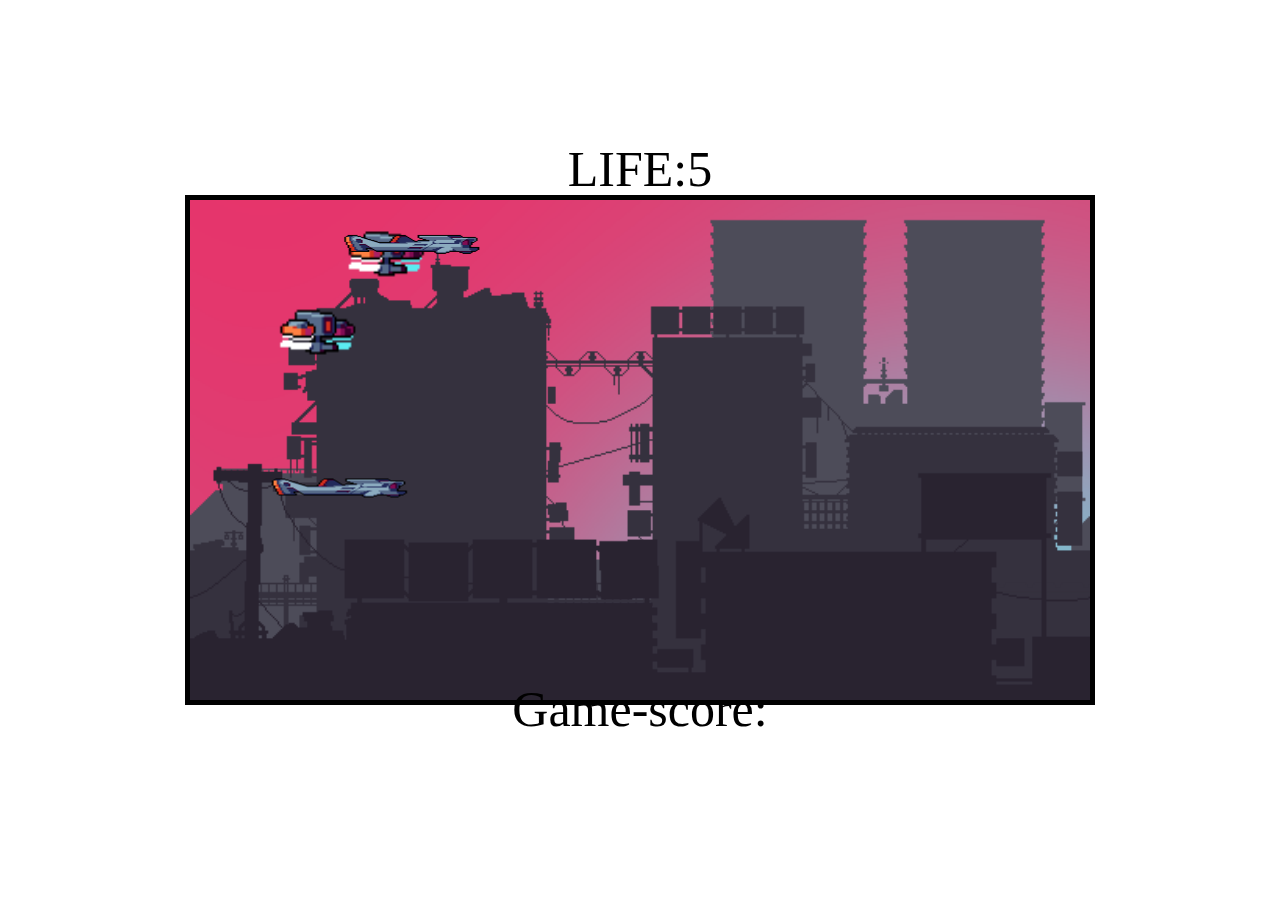
<file: index.html>
<!DOCTYPE html>
<html>
<head>
    <meta charset="utf-8">
    <meta http-equiv="X-UA-Compatible" content="IE=edge">
    <title>Shooting-Game</title>
    <meta name="description" content="width=device-width, initial-scale=1.0">
    <meta name="viewport" content="width=device-width, initial-scale=1">
    <link rel="stylesheet" href="Game.css">
</head>
<body>
    <canvas id="Test"></canvas>
    <div class="score-container">
        <p>Game-score: <span id="showGameScore"></span></p>
    </div>
    <p id="gameOver" class="gameOver"></p>
    <p id="Life" class="Life">LIFE:5</p>
    <script src="Game.js"></script>
</body>
</html>
</file>
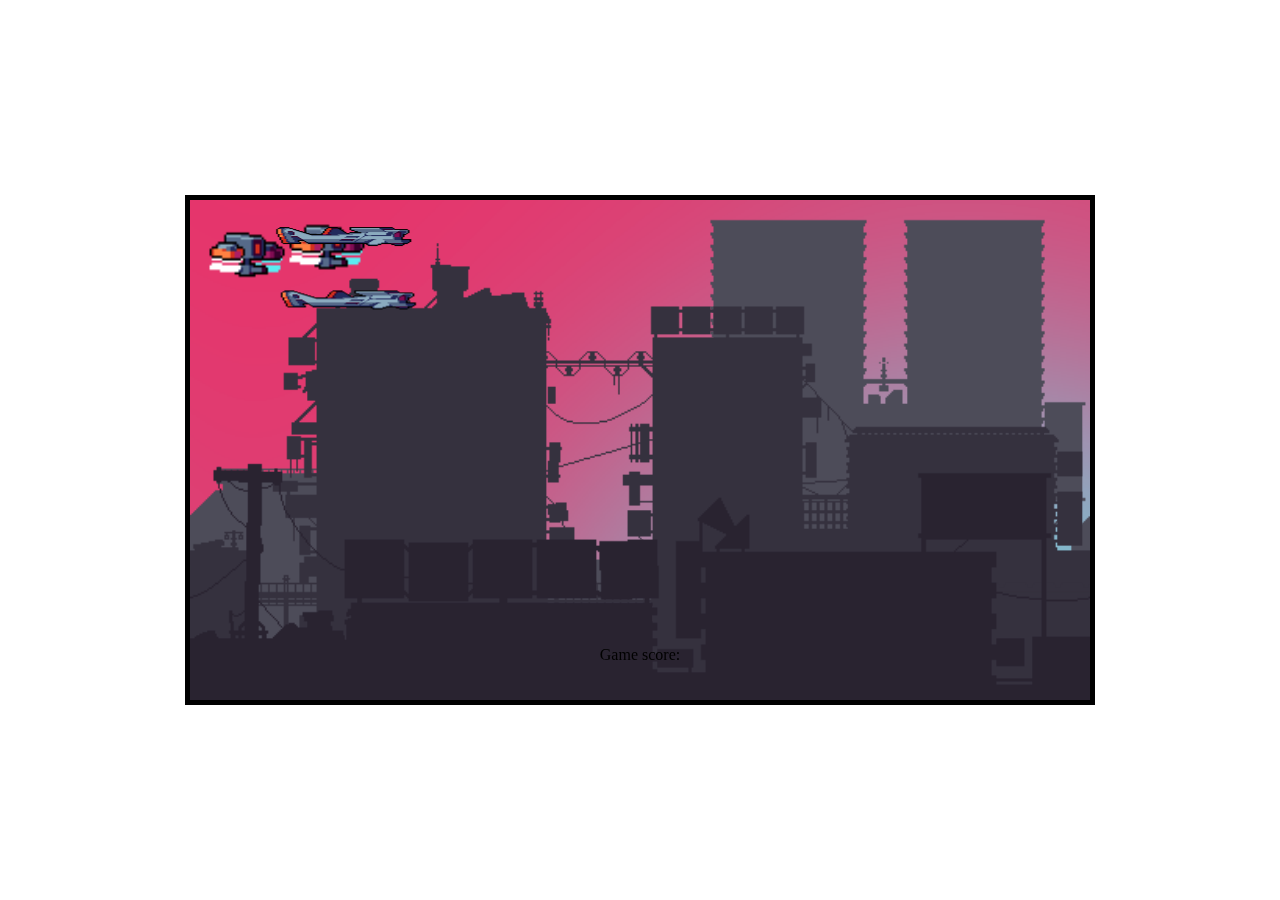
<file: Test.html>
<!DOCTYPE html>
<html>
    <head>
        <meta charset="utf-8">
        <meta http-equiv="X-UA-Compatible" content="IE=edge">
        <title>Test Game</title>
        <meta name="description" content="width=device-width, initial-scale=1.0">
        <meta name="viewport" content="width=device-width, initial-scale=1">
        <link rel="stylesheet" href="Test.css">
    </head>
    <body>
        <canvas id="Test"></canvas>
        <div class="score-container">
            <p>Game score: <span id="showGameScore"></span></p>
        </div>
        <p id="gameOver" class="gameOver"></p>
        <script src="Game.js"></script>
    </body>
</html>
</file>
<file: Game.css>
#Test{
    border: 5px solid black;
    position:absolute;
    top: 50%;
    left: 50%;
    transform: translate(-50%,-50%);
    width: 900px;
    height: 500px;
}
.score-container {
    text-align: center;
    font-size: 50px;
    position: absolute;
    top: 70%; /* Adjust this value to place the slider at the desired position */
    left: 50%;
    transform: translateX(-50%);
    width: 100%;
}
.gameOver {
    text-align: center;
    font-size: 100px;
    position: absolute;
    top: 10%; /* Adjust this value to place the slider at the desired position */
    left: 50%;
    transform: translateX(-50%);
    width: 100%;
}
.Life {
    text-align: center;
    font-size: 50px;
    position: absolute;
    top: 10%; /* Adjust this value to place the slider at the desired position */
    left: 50%;
    transform: translateX(-50%);
    width: 100%;
}
</file>
<file: Test.css>
#Test{
    border: 5px solid black;
    position:absolute;
    top: 50%;
    left: 50%;
    transform: translate(-50%,-50%);
    width: 900px;
    height: 500px;
}
.score-container {
    text-align: center;
    position: absolute;
    top: 70%; /* Adjust this value to place the slider at the desired position */
    left: 50%;
    transform: translateX(-50%);
    width: 100%;
}
.gameOver {
    text-align: center;
    font-size: 100px;
    position: absolute;
    top: 10%; /* Adjust this value to place the slider at the desired position */
    left: 50%;
    transform: translateX(-50%);
    width: 100%;
}
</file>
